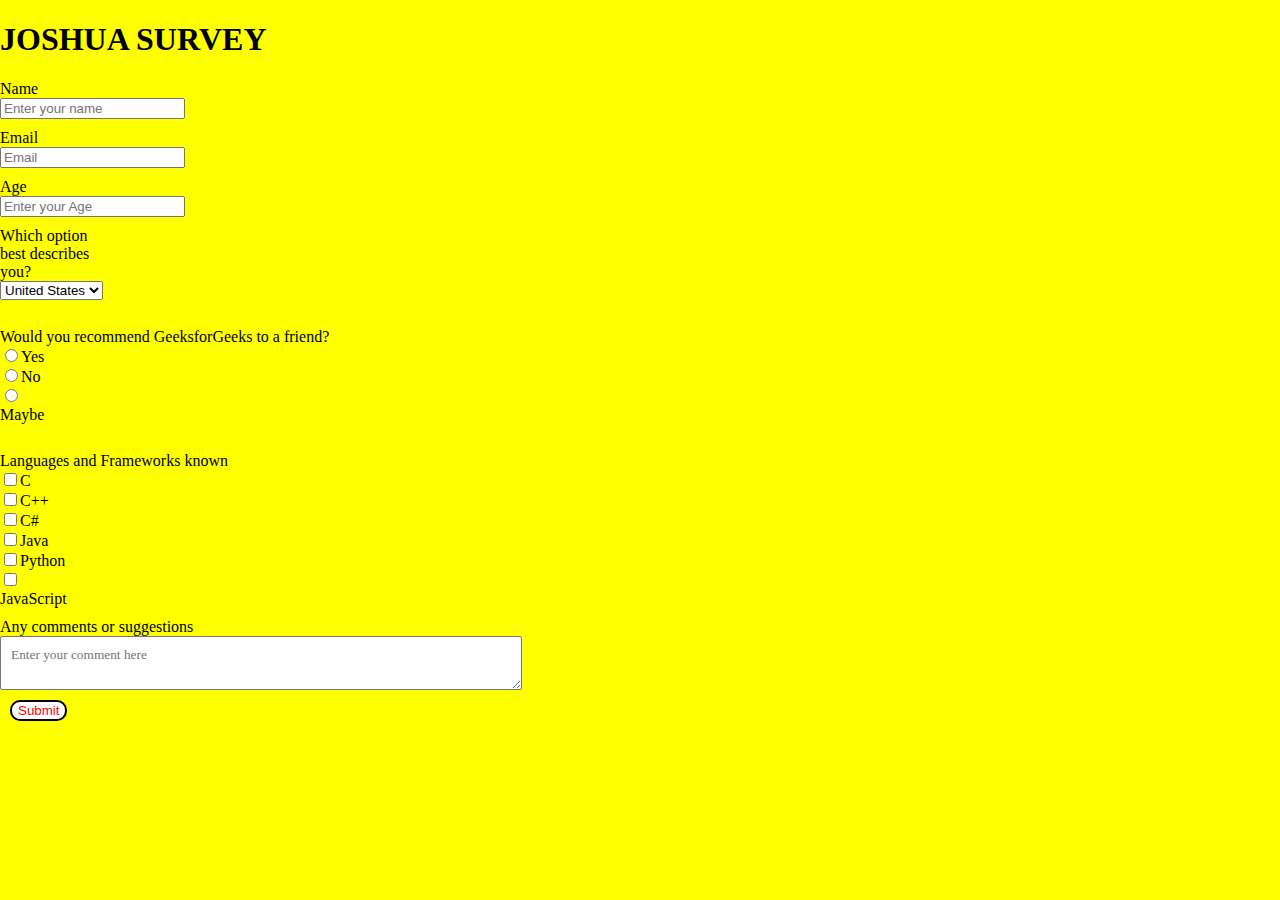
<file: index.html>
<!DOCTYPE html>
<html lang="en">
<head>
    <meta charset="UTF-8">
    <meta name="viewport" content="width=device-width, initial-scale=1.0">
    <title>JOSHUA SURVEY FORM</title>
    <link rel="stylesheet" href="style.css">
</head>
<body>
    <h1>JOSHUA SURVEY</h1>

    <form>
        <div class="form-control">
            <label for="name" id="label-name">Name</label>
            <input type="text" id="name" placeholder="Enter your name"/>
        </div>

        <div class="form-control">
            <label for="email" id="email">Email</label>
            <input type="text" id="email" placeholder="Email"/>
        </div>

        <div class="form-control">
            <label for="age" id="age">Age</label>
            <input type="text" id="age" placeholder="Enter your Age">
        </div>

        <div class="form-control">
            <label for="role" id="role">Which option best describes you?</label>
            <select id="role" name="role">
                <option value="usa">United States</option>
                <option value="intern">Intern</option>
                <option value="professional">Professional</option>
                <option value="other">Other</option>
            </select>
        </div>

        <br>

        <label>Would you recommend GeeksforGeeks to a friend?</label>

        <!-- Input Type Radio Button -->
        <div class="form-control">
            <label for="recommend-1">
                <input type="radio" id="recommend-1" name="recommend">Yes
            </label>

            <label for="recommend-2">
                <input type="radio" id="recommend-2" name="recommend">No
            </label>

            <label for="recommend-3">
                <input type="radio" id="recommend-3" name="recommend">Maybe
            </label>
        </div>

        <br>

        <label>Languages and Frameworks known</label>

        <!-- Input Type checkbox -->
        <div class="form-control">
            <label for="inp-1">
                <input type="checkbox" name="inp">C
            </label>

            <label for="inp-2">
                <input type="checkbox" name="inp">C++
            </label>

            <label for="inp-3">
                <input type="checkbox" name="inp">C#
            </label>

            <label for="inp-4">
                <input type="checkbox" name="inp">Java
            </label>

            <label for="inp-5">
                <input type="checkbox" name="inp">Python
            </label>

            <label for="inp-6">
                <input type="checkbox" name="inp">JavaScript
            </label>
        </div>

        <div class="form-control">
            <label for="comment">Any comments or suggestions</label>
            <textarea name="comment" id="comment" placeholder="Enter your comment here"></textarea>
        </div>

        <button type="submit" value="submit">Submit</button>
    </form>
</body>
</html>
</file>
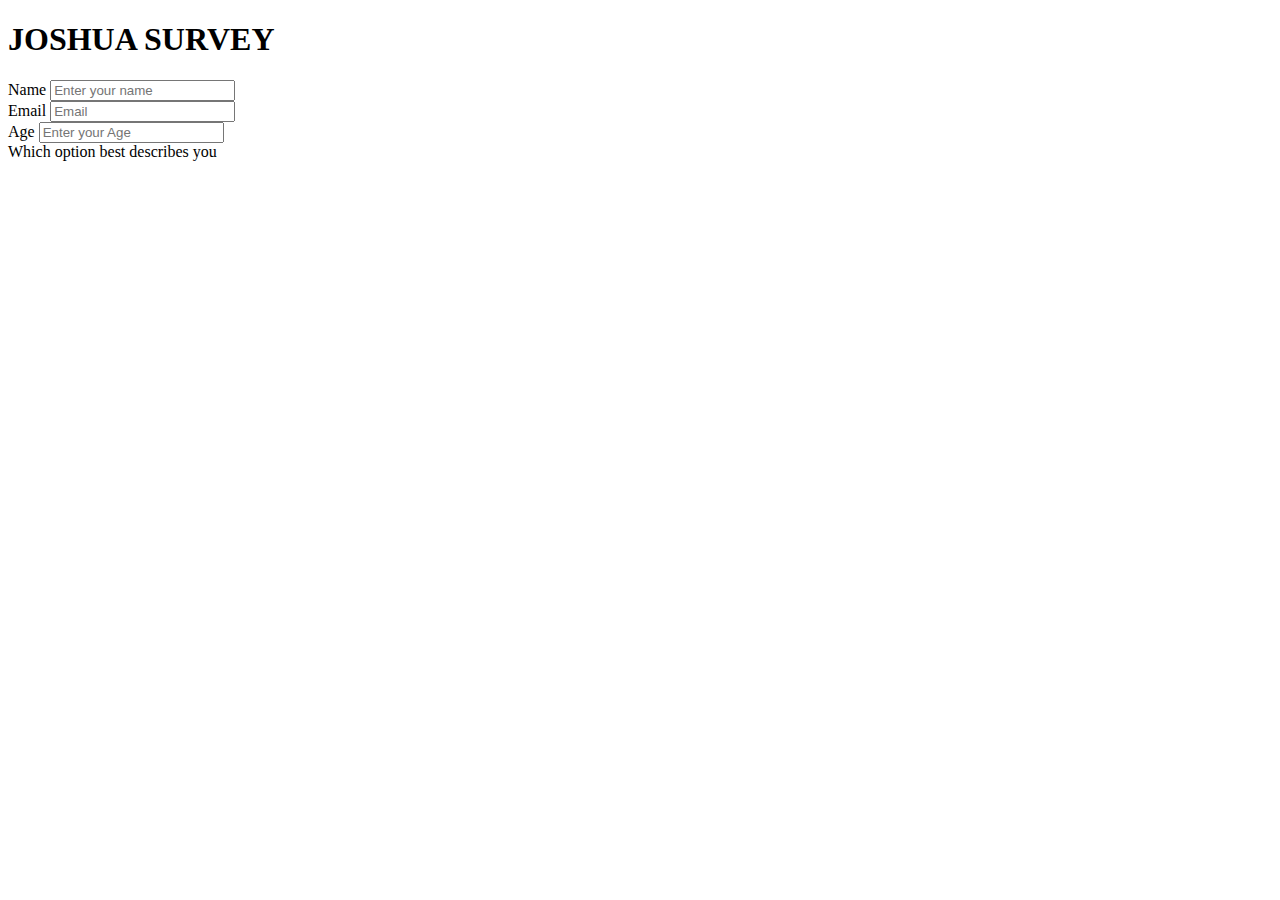
<file: Survey page project/index.html>
<!DOCTYPE html>
<html>
    <head>
        <title>JOSHUA SURVEY FORM</title>
    </head>
    <body>
        <h1>JOSHUA SURVEY</h1>

        <div>
       <div class="form-control">
        <label for="name" id="label-name">
            Name
        </label>
        
        <input type="text"
                       id="name"
                       placeholder="Enter your name"/>

        
       </div>

       
        <div class="form-control">
        <label for="email" id="email">
            Email
        </label>

        <input type="text"
                id="Email"
                placeholder="Email"/>
       </div>

       
        <div class="form-control">
         <label for="age" id="age">
            Age
         </label>
         
         <input type="text"
                 id="Age"
                 placeholder="Enter your Age">

        </div>

        <div class="form-control>
        <label for="role"  id="role">
         Which option best describes you
        </label>

        
        
        </div>
        

    </body>
</html>
</file>
<file: style.css>
body{
    margin: 0px;
    padding: 0px;
    background-color: yellow;

}

.form-control{
    margin-bottom: 10px;
    align-items: center;
    display: grid;
    width: 40px;
}

.form-control class{
    text-align: left;
    margin-bottom: 20px;
}


.form-control textarea {
    border: 1px solid #777;
    border-radius: 2px;
    font-family: inherit;
    padding: 10px;
    display: block;
    width: 500px;
}

.form-control-label {
    display: block;
    margin-top: 10px;
}

button{
    border-style: double;
    color: red;
    border-radius: 10px;
    margin-left: 10px;
    background-color: white;
    display: block;
    font-family: 'Franklin Gothic Medium', 'Arial Narrow', Arial, sans-serif;
}
</file>
